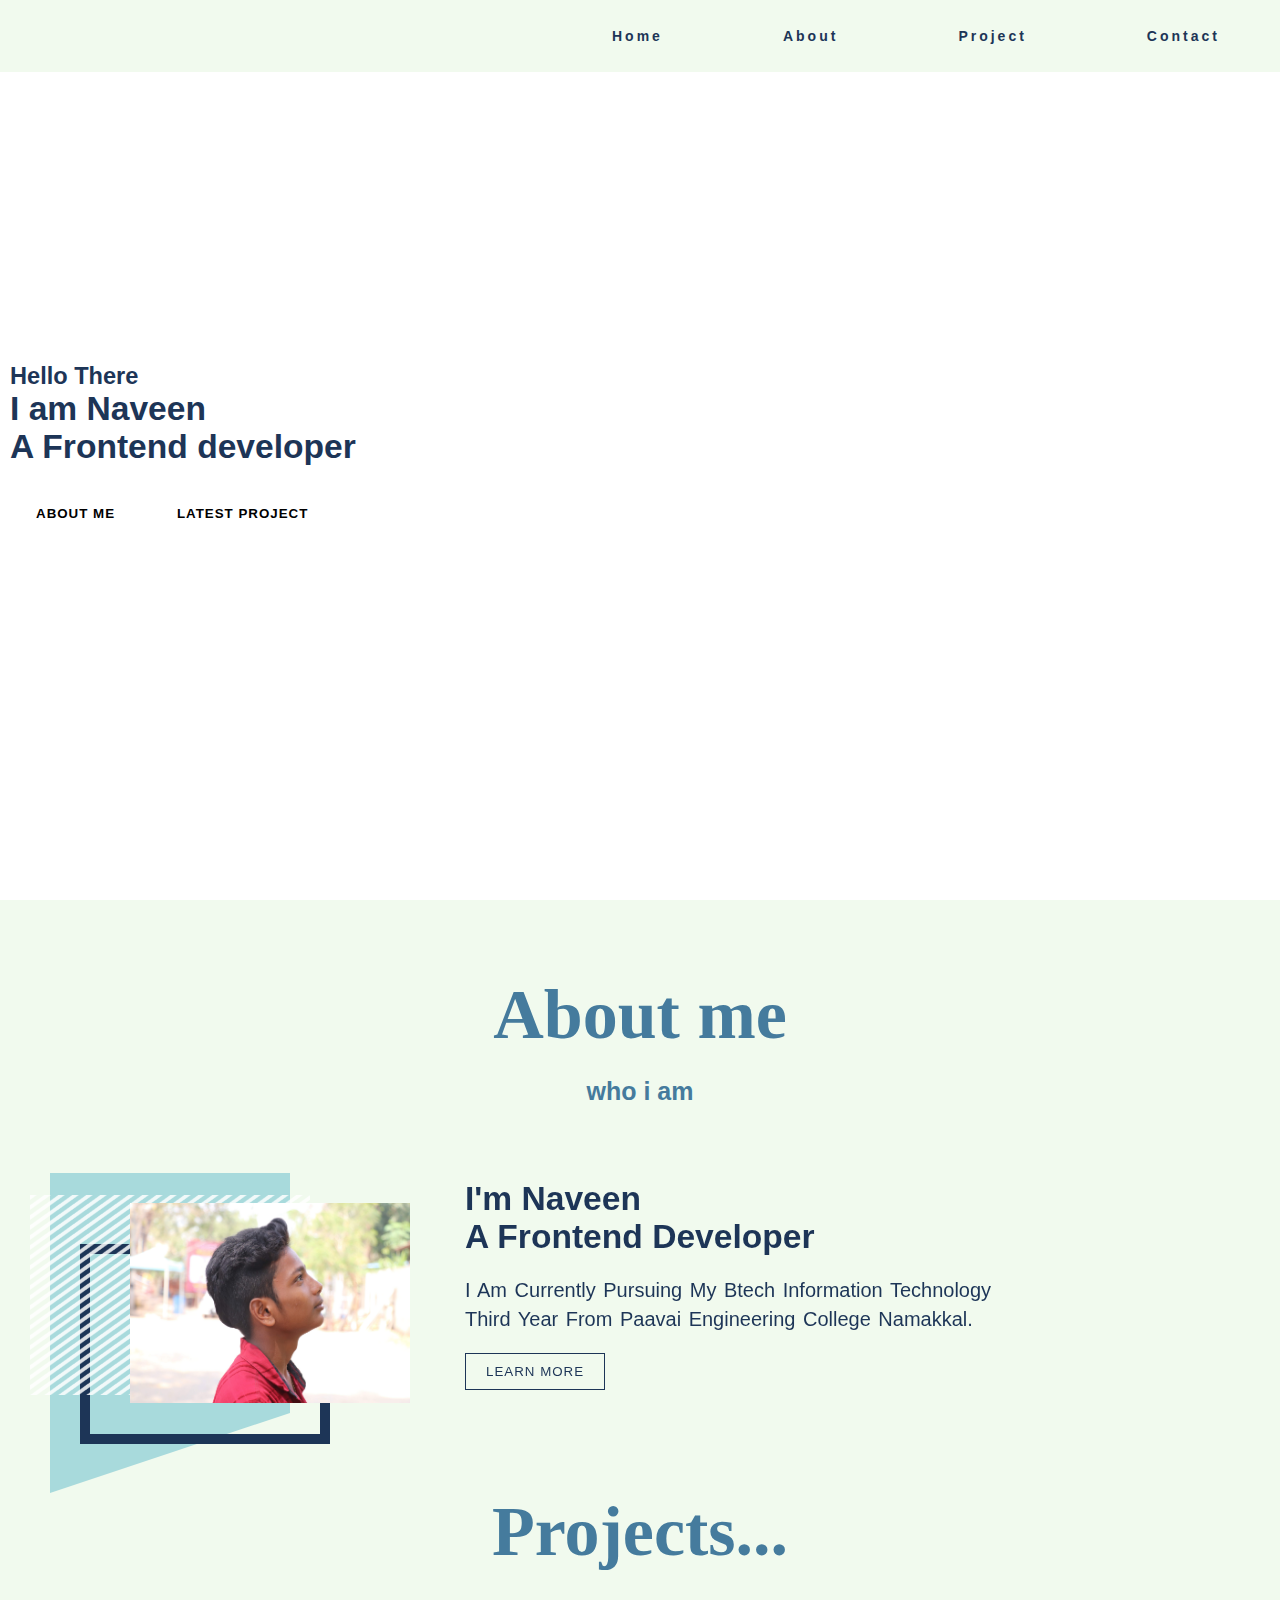
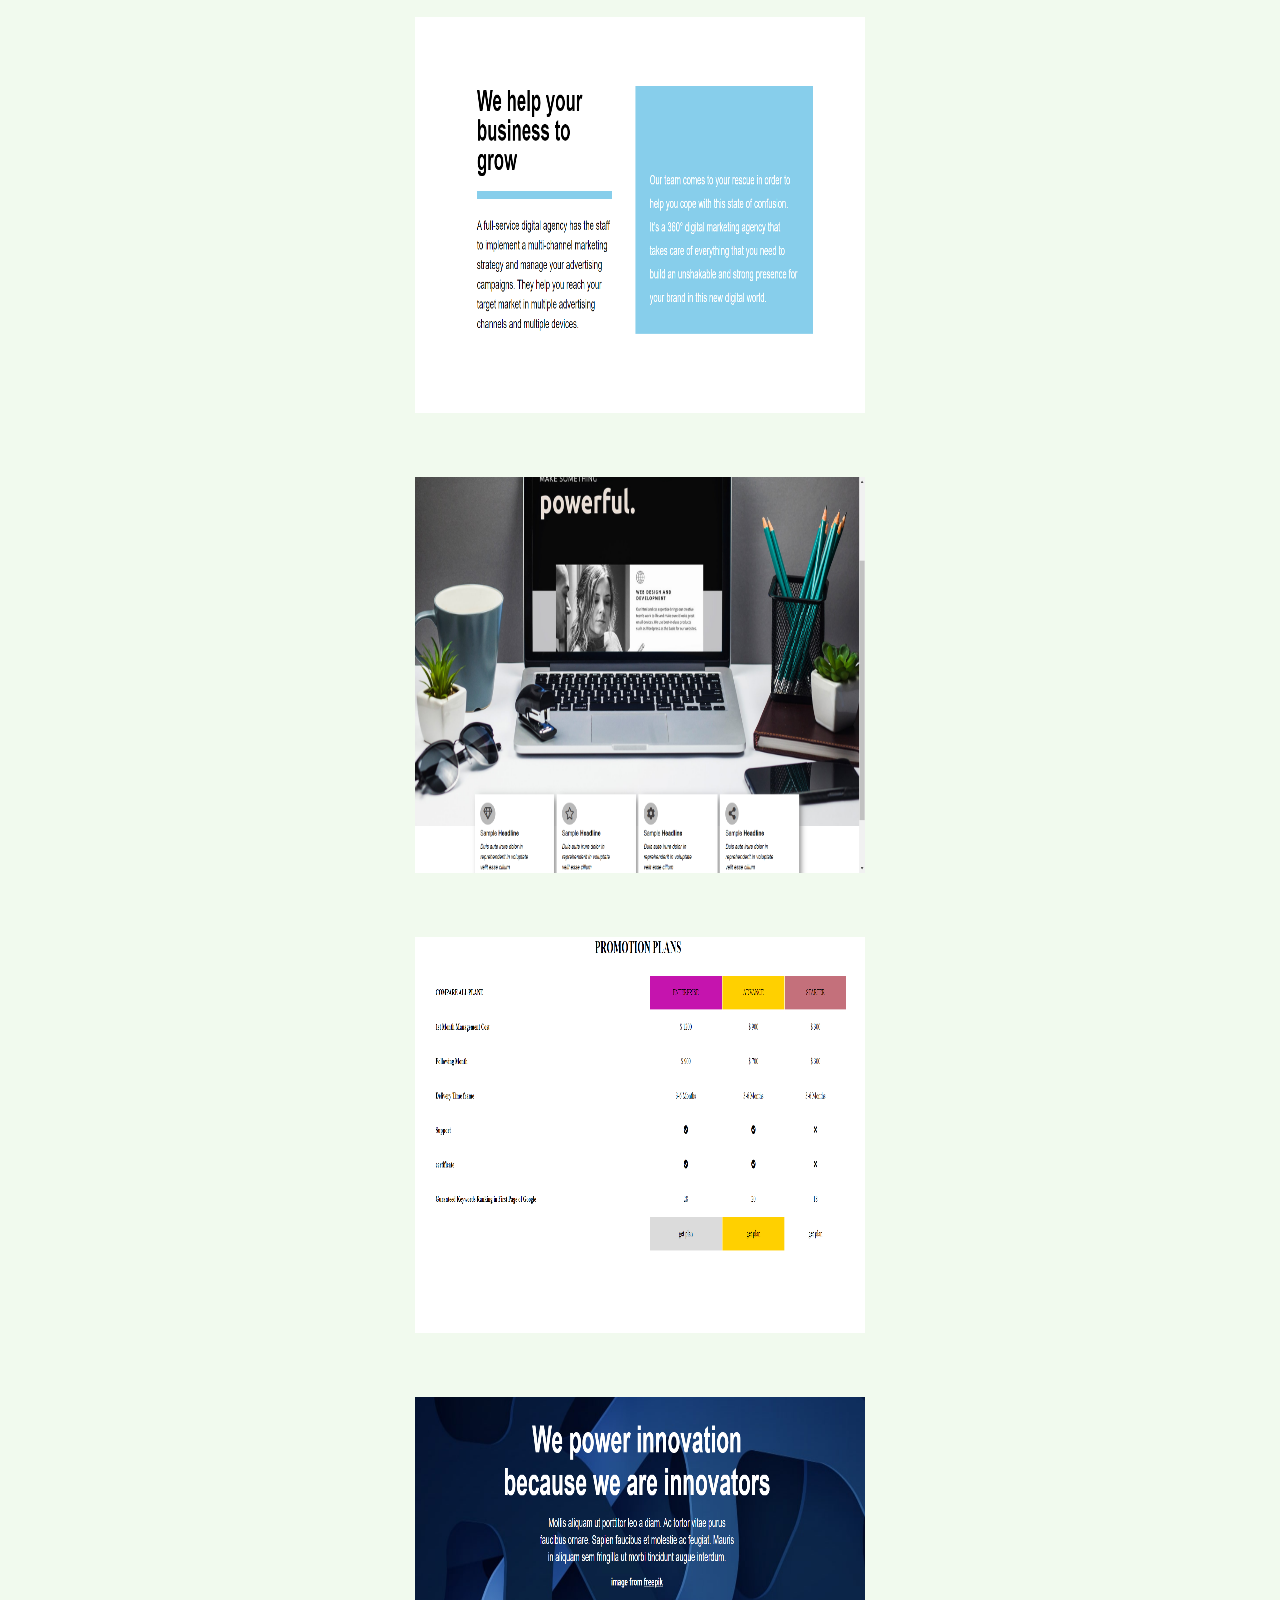
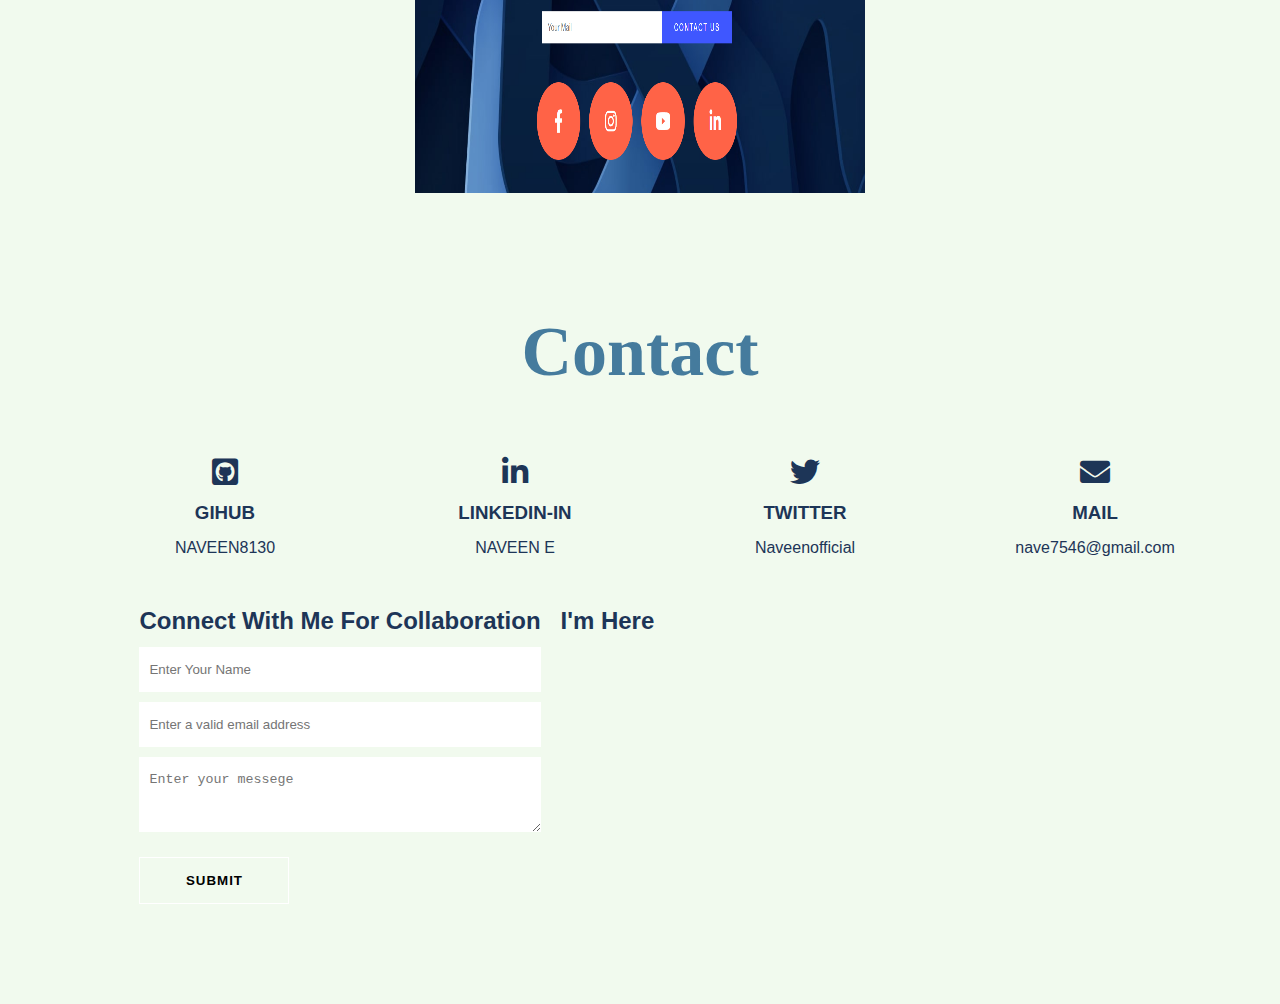
<file: index.html>
<!DOCTYPE html>
<html lang="en">

<head>
  <meta charset="UTF-8">
  <meta http-equiv="X-UA-Compatible" content="IE=edge">
  <meta name="viewport" content="width=device-width, initial-scale=1.0">
  <link rel="stylesheet" href="style.css">
  <link rel="stylesheet" href="https://cdnjs.cloudflare.com/ajax/libs/font-awesome/5.15.3/css/all.min.css">
  <title>portfolio</title>
</head>

<body>

  <div class="container">
    <header>
      <nav>
        <ul class="nav-link">
          <li class="item1"><a href="#">Home</a></li>
          <li class="item2"><a href="#container-about">About</a></li>
          <li class="item3"><a href="#container-project">Project</a></li>
          <li class="item4"><a href="#container-contact">Contact</a></li>
        </ul>
        <div class=" burger">
          <div class="line1"></div>
          <div class="line2"></div>
          <div class="line3"></div>
        </div>

      </nav>

    </header>

    <div class="about">
      <div>

        <div class="description">
          <h6>Hello There</h6>
          <h1>I am Naveen </h1>
          <h1>A Frontend developer</h1>

        </div>
        <div class="button">
          <a href="#container-about"><button>About me</button></a>
          <a href="#container-project"><button>Latest project</button></a>
        </div>
      </div>
    </div>
  </div>


  <div class="container__two">
    <div class="heading">
      <h3 class="project" id="container-about">About me</h3>
      <h5>who i am</h5>
    </div>

    <section class="header">
      <div class="image__container">
        <div class="header__images">
          <div class="shape__trap"></div>
          <img src="./texture.png" alt="" class="shape__line">

          <div class="shape__box"></div>
          <img class="header__image" src="./second.jpg" alt="phatographer">
        </div>
      </div>
      <div class="header__content">
        <div class="heading__about">
          <h1><span class="heading__line">I'm Naveen </span> <span>A Frontend Developer</span></h1>
          <div class="shape__lineheading"></div>
        </div>
        <p class="description__about">
          I am currently pursuing my Btech Information Technology Third Year from Paavai Engineering College Namakkal.
        </p>
        <a href="#container-project"><button class="btn__outline">Learn more</button></a>
      </div>
      <!-- <div class="page_two_description">
      <img class="my__photo" src="second.jpg" alt="image">
      <div class="ph">
        <h1>I'm Naveen and i'm a front end Developer</h1>
        <p>i am naveen E i'm Studying at Paavai Engineering college in namakkal i'm current studying therd year Btech Information Technology i'm from kumbakonam Thanjavur District i am a front end developer  extra skills html,css,javascript hobbie is Ball badminton,cricket..</p>
      </div>
    </div> -->
  </div>

  <div class="container__three" id="container-project">

    <h1 class="project">Projects...</h1>
    <div class="projects__container">
      <a href="../card/index.html"><img src="project 1.png" alt="image"></a>
      <a href="../card4/index.html"><img src="project 2.png" alt="image"></a>
      <a href="../card6/index.html"><img src="project 5.png" alt="image"></a>
      <a href="../card3/index.html"><img src="project 3.png" alt="image"></a>
    </div>



  </div>
  <div class="container__four" id="container-contact">
    <div class="heading">
      <h1 class="project">Contact</h1>
    </div>
    <div class="container__section1">
      <div class="section one">

        <a href="https://github.com/NAVEEN8130"><i class="fab fa-github-square"
            id="https://github.com/NAVEEN8130"></i></a>

        <h3>GIHUB</h3>
        <p>NAVEEN8130</p>
      </div>
      <div class="section two">
        <a href="https://www.linkedin.com/in/naveen-e-6a86ab209"><i class="fab fa-linkedin-in" id=""></i></a>

        <h3>LINKEDIN-IN</h3>
        <p>NAVEEN E</p>
      </div>
      <div class="section three">
        <a href="https://twitter.com/NAVEENE99854870"><i class="fab fa-twitter"></i></a>
        <h3>TWITTER</h3>
        <p>Naveenofficial</p>
      </div>
      <div class="section four">
        <a href="mailto:nave7546@gmail.com"><i class="fas fa-envelope" id="nave7546@gmail.com"></i></a>
        <h3>MAIL</h3>
        <p>nave7546@gmail.com</p>
      </div>
    </div>
    <div class="container__section2">
      <div class="card-one">

        <h2 class="card one">Connect With Me For Collaboration</h2>

        <form action="" class="contactform">
          <input type="text" placeholder="Enter Your Name" />

          <input type="email" id="email" placeholder="Enter a valid email address" />
          <textarea name="comment" id="text" cols="" rows="3" placeholder="Enter your messege"></textarea>
          <button type="submit">submit</button>
        </form>
      </div>

      <div class="card-two">



        <h2> I'm Here </h2>


        <p>
          <iframe class="map"
            src="https://www.google.com/maps/embed?pb=!1m18!1m12!1m3!1d62672.25460051586!2d79.33304687263316!3d10.962170301973703!2m3!1f0!2f0!3f0!3m2!1i1024!2i768!4f13.1!3m3!1m2!1s0x3a5532b360353419%3A0x9ecb5d94413ad35!2sKumbakonam%2C%20Tamil%20Nadu!5e0!3m2!1sen!2sin!4v1625386845795!5m2!1sen!2sin"
            width="600" height="350" style="border:0;" allowfullscreen="" loading="lazy"></iframe>
        </p>
      </div>
    </div>


    <script src="app.js"></script>
</body>

</html>
</file>
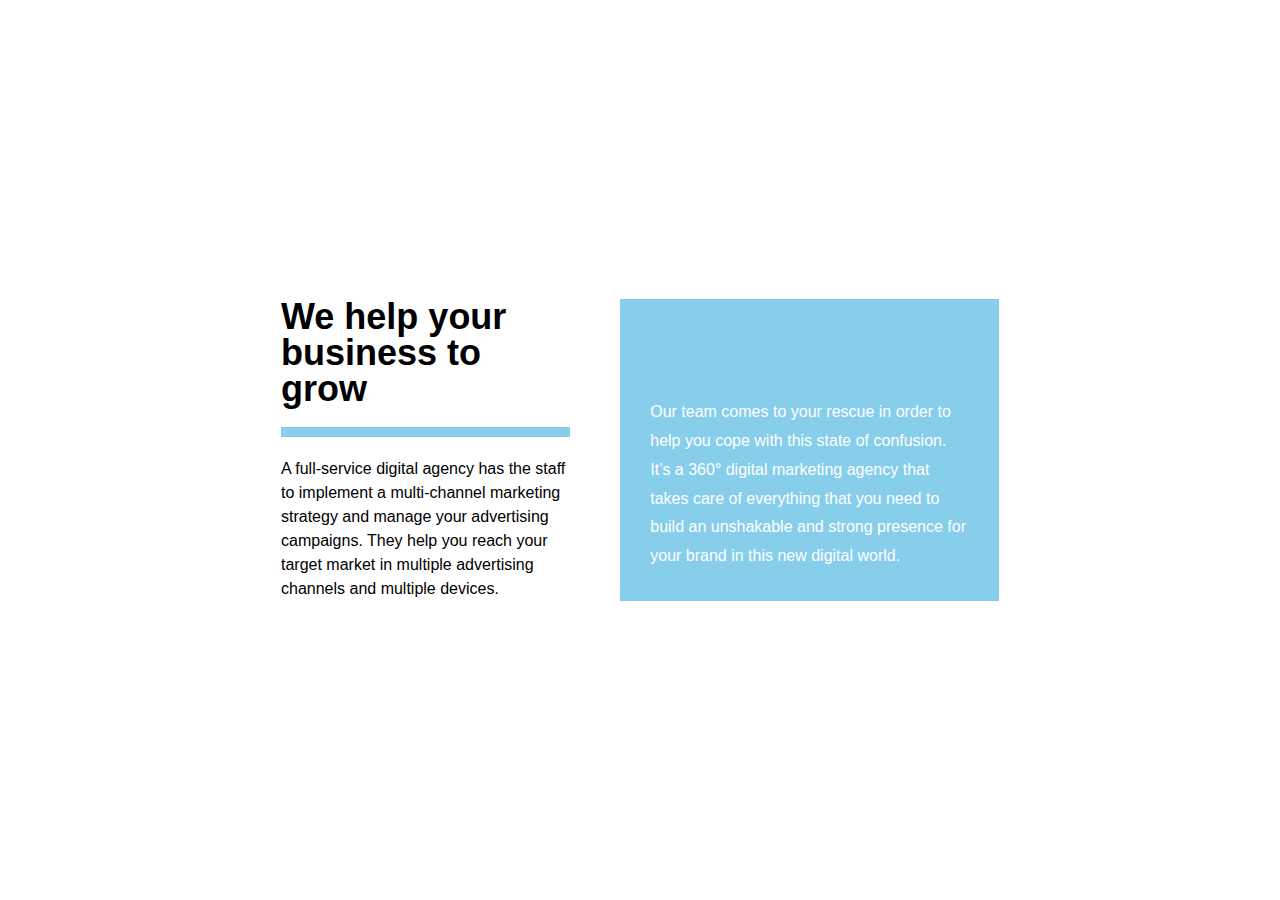
<file: card/index.html>
<!DOCTYPE html>
<html lang="en">
<head>
    <meta charset="UTF-8">
    <meta http-equiv="X-UA-Compatible" content="IE=edge">
    <meta name="viewport" content="width=device-width, initial-scale=1.0">
    <title>card</title>
    <link rel="stylesheet" href="style.css">
    <link rel="stylesheet" href="https://cdnjs.cloudflare.com/ajax/libs/font-awesome/5.15.3/css/all.min.css" integrity="sha512-iBBXm8fW90+nuLcSKlbmrPcLa0OT92xO1BIsZ+ywDWZCvqsWgccV3gFoRBv0z+8dLJgyAHIhR35VZc2oM/gI1w==" crossorigin="anonymous" referrerpolicy="no-referrer" />

    </head>
<body>
    <div class="container">
    <div class="card1">
        <div class="heading">
            <h1>We help your business to grow</h1>
        </div>

        <div class="description">
            <p>A full-service digital agency has the staff to implement a multi-channel marketing strategy and manage your advertising campaigns. They help you reach your target market in multiple advertising channels and multiple devices.</p>
        </div>
    </div>    
        

        <div class="card2" > 
            <i class="fas fa-quote-left quotes"></i>
            
            <p class="card__description" >Our team comes to your rescue in order to help you cope with this state of confusion. It’s a 360° digital marketing agency that takes care of everything that you need to build an unshakable and strong presence for your brand in this new digital world.</p>


        </div>
          
          
    </div>
</body>
</html>
</file>
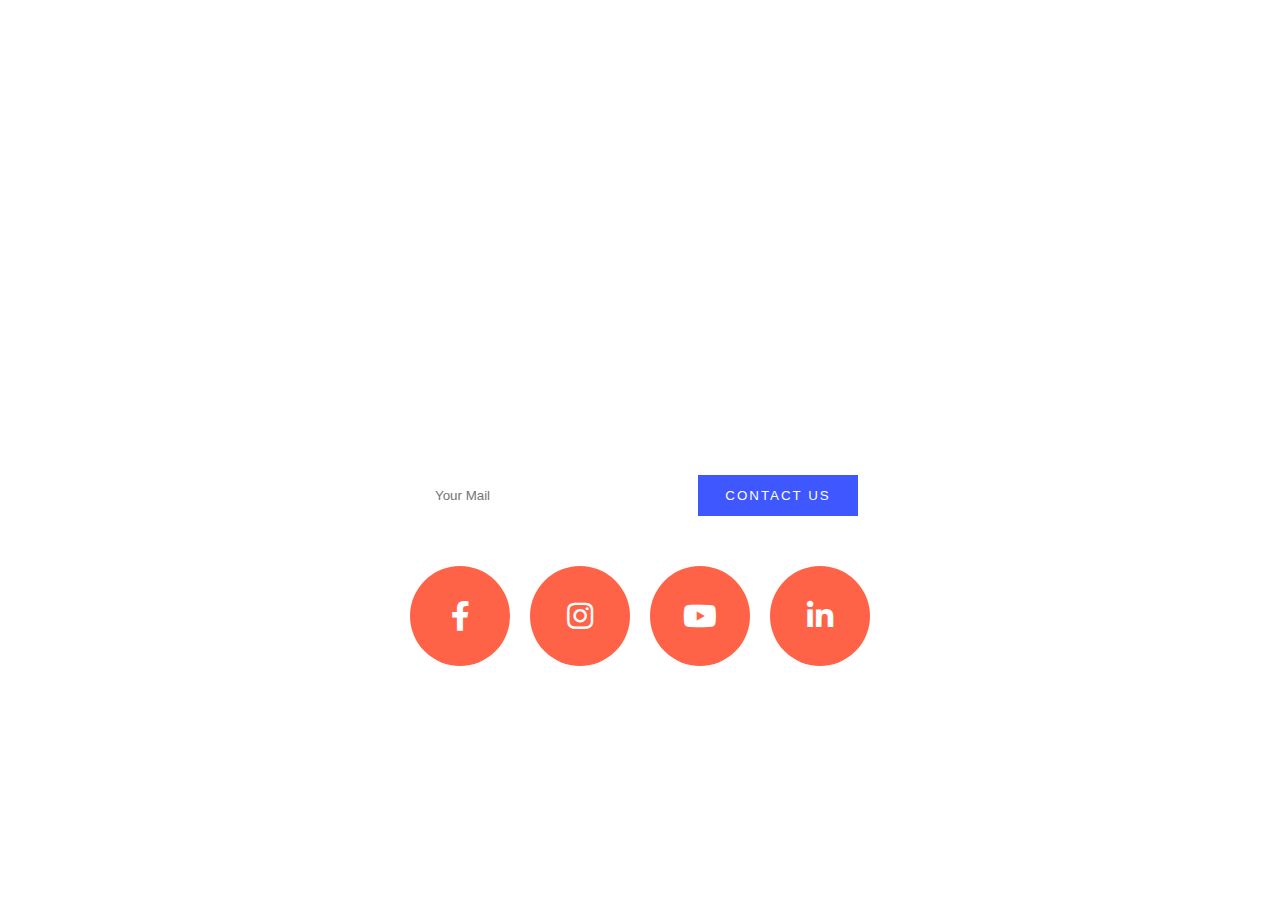
<file: card3/index.html>
<!DOCTYPE html>
<html lang="en">
  <head>
    <meta charset="UTF-8" />
    <meta http-equiv="X-UA-Compatible" content="IE=edge" />
    <meta name="viewport" content="width=device-width, initial-scale=1.0" />
    <link rel="stylesheet" href="https://cdnjs.cloudflare.com/ajax/libs/font-awesome/5.15.3/css/all.min.css"  />
    <link rel="stylesheet" href="style.css" />
    <title>card3</title>
  </head>
  <body>
    <div class="container">
      <header class="header">
        <div class="heading">
          <h1>We power innovation because we are innovators</h1>
        </div>

        <div class="description">
          <p>
            Mollis aliquam ut porttitor leo a diam. Ac tortor vitae purus
            faucibus ornare. Sapien faucibus et molestie ac feugiat. Mauris in
            aliquam sem fringilla ut morbi tincidunt augue interdum.
          </p>
        </div>

        <div class="section">
          <h5>image from <a href="#">freepik</a></h5>
        </div>

        <div class="search">
         <form action="">
            <input s size="40%" type="text" placeholder="Your Mail" id="search" />
            <a href="#"> <button>contact us</button></a>

         </form>

        </div>
        <div class="social__items">
            <i class="fab fa-facebook-f"></i>
            <i class="fab fa-instagram"></i>
            <i class="fab fa-youtube"></i>
            <i class="fab fa-linkedin-in"></i>
        </div>
      </header>
    </div>
  </body>
</html>
</file>
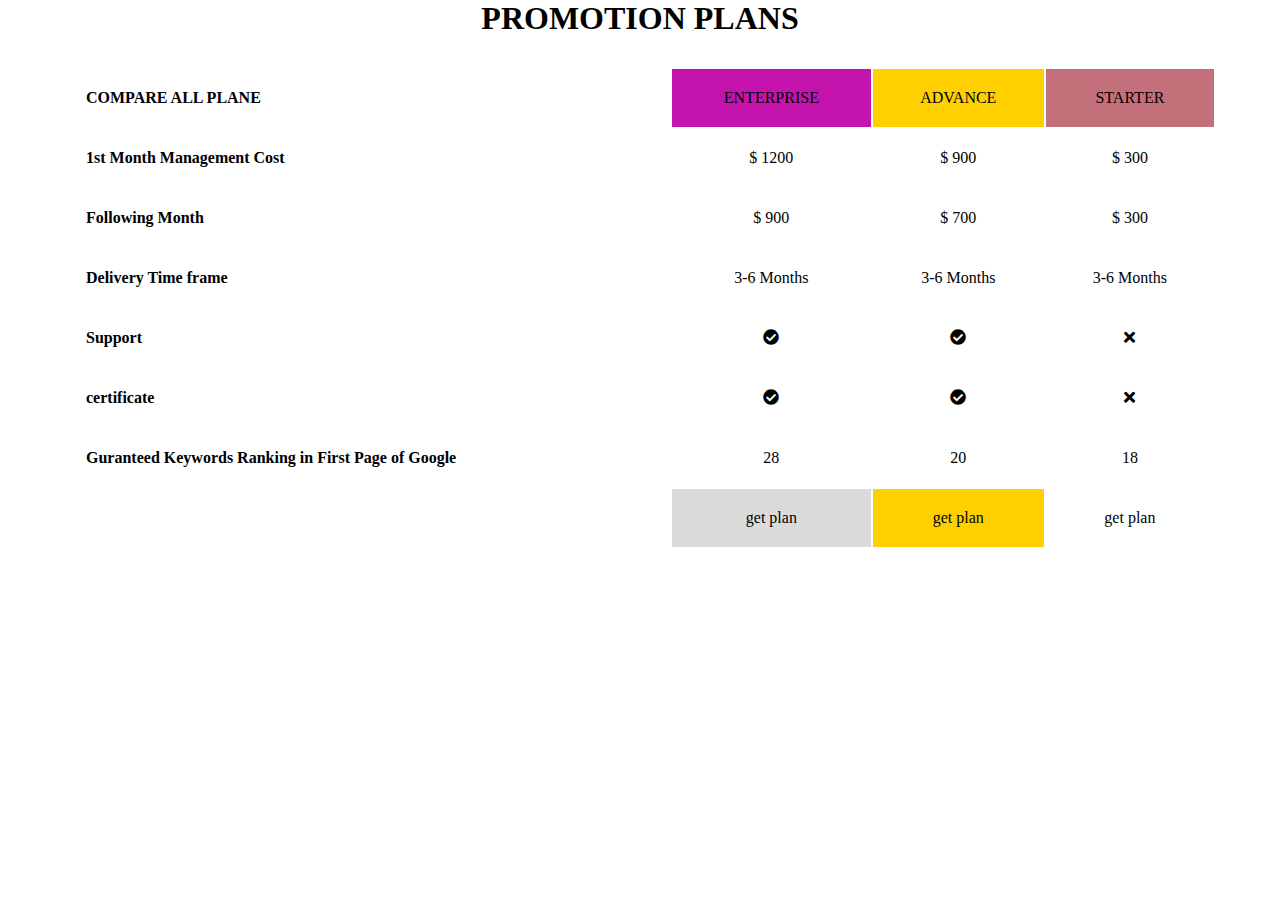
<file: card6/index.html>
<!DOCTYPE html>
<html lang="en">
<head>
    <meta charset="UTF-8">
    <meta http-equiv="X-UA-Compatible" content="IE=edge">
    <meta name="viewport" content="width=device-width, initial-scale=1.0">
    <link rel="stylesheet" href="style.css">
    <link rel="stylesheet" href="https://cdnjs.cloudflare.com/ajax/libs/font-awesome/5.15.3/css/all.min.css"  />
    <title>card6</title>
</head>
<body>
    <div class="container">
        <div class="head">
            <h1>PROMOTION PLANS</h1>
        </div>
    <div class="table">
        <table  >
            <tr>
                <th>COMPARE ALL PLANE</th>
                <td class="section1"> ENTERPRISE</td>
                <td class="section2"> ADVANCE</td>
                <td class="section3">STARTER</td>
            </tr>
            <tr>
                <th>1st Month Management Cost</th>
                <td>$ 1200</td>
                <td>$ 900</td>
                <td>$ 300</td>
            </tr>
            <tr>
                <th>Following Month</th>
                <td>$ 900</td>
                <td>$ 700</td>
                <td>$ 300</td>
            </tr>
            <tr>
                <th>Delivery Time frame</th>
                <td>3-6 Months</td>
                <td>3-6 Months</td>
                <td>3-6 Months</td>
            </tr>
            <tr>
                <th>Support</th>
                <td><i class="fas fa-check-circle"></i></td>
                <td><i class="fas fa-check-circle"></i></td>
                <td><i class="fas fa-times"></i></td>
            </tr>
            <tr>
                <th>certificate</th>
                <td><i class="fas fa-check-circle"></i></td>
                <td><i class="fas fa-check-circle"></i></td>
                <td><i class="fas fa-times"></i></td>
            </tr>
            <tr>
                <th>Guranteed Keywords Ranking in First Page of Google</th>
                <td>28</td>
                <td>20</td>
                <td>18</td>
            </tr>
            <tr>
                <th></th>
                <td class="section4">get plan</td>
                <td class="section2">get plan</td>
                <td>get plan</td>
                                
             </tr>
        </table>
    </div>
        </div>
    </div>
</body>
</html>
</file>
<file: style.css>
*{
    margin: 0;
    /* padding-right:8px; */
    box-sizing: border-box;
}
:root{
    --purple-dark:#f1faee;
    --text-light:#457b9d;
    --image-back:#a8dadc;
    --text-body:#1d3557;
    /* --purple-dark:#98c1d9;
    --text-light:#293241;
    --image-back:#3d5a80;
    --text-body:#e0fbfc; */
    /* --purple-dark:#a9d6e5;
    --text-light:#01497c;
    --image-back:#2c7da0;
    --text-body:#2c7da0; */
    /* --purple-dark:#ebebeb;
    --text-light:#004e98;
    --image-back:#b97375;
    --text-body:#3a6ea5; */
    /* --purple-dark:#f2e9e4;
    --text-light:#22223b;
    --image-back:#9a8c98;
    --text-body:#4a4e69; */
    /* --purple-dark:#fef9f8;
    --text-light:#0d0d0d;
    --image-back:#0d0d0d;
    --text-body:#ef9273; */
    /* --purple-dark:#f2f2f2;
    --text-light:#2b6777;
    --image-back:#2b6777;
    --text-body:#52ab98; */
    /* --purple-dark:#f2f2f2;
    --text-light:#2b6777;
    --image-back:#2b6777;
    --text-body:#52ab98; */
    /* --purple-dark:#f188e075;
    --text-light:#293241;
    --image-back:#3d5a80;
    --text-body:#000000; */
}
html{
    overflow-x:hidden ;
}
header{
    position: fixed;
    width: 100%;
    padding-left: px;
    top: 0;
    right: 0;
    z-index: 10;
}
.container{
    color: var(--text-body);
    font-family: sans-serif;
    /* background-image: url(https://images.unsplash.com/photo-1593642702821-c8da6771f0c6?ixid=MnwxMjA3fDF8MHxwaG90by1wYWdlfHx8fGVufDB8fHx8&ixlib=rb-1.2.1&auto=format&fit=crop&w=889&q=80); */
/* background-image: url(https://images.pexels.com/photos/3608056/pexels-photo-3608056.jpeg?auto=compress&cs=tinysrgb&dpr=2&h=650&w=940); */
background-image: url(https://images.pexels.com/photos/2249964/pexels-photo-2249964.jpeg?auto=compress&cs=tinysrgb&dpr=2&h=650&w=940);
  background-color:(f1faee);
 background-blend-mode:overlay ;  
 background-repeat: no-repeat;
 background-size: cover;
    width: 100%;
    height: 100vh; 
    color:#1d3557;
        display: flex;
        
        
}



nav{
   display: flex;
   justify-content: flex-end;
   align-items: center;
   min-height: 8vh;
   background-color: var(--purple-dark);
   font-family: 'poppins',sans-serif;

}
.nav-link{
    display: flex;
    justify-content: space-around;
    width: 60%;

}
.nav-link li{
    list-style:none;
}

.nav-link a{
    color: var(--text-body);
    text-decoration: none;
    letter-spacing: 3px;
    font-weight: bold;
    font-size: 14px;
}

nav a:hover{
    color:#000;

}
.burger{
    display: none;
    cursor: pointer;
}
.burger div{
    width:25px ;
    height: 5px;
    background-color:var(--text-body);
    margin: 5px;
    transition:all 0.5s ease ;
}
@media screen and (max-width:1024px){
    .nav-link{
        width: 60%;
}
}
@media screen and (max-width:768px){
    body{ 
        overflow-x: hidden;

    }
    .nav-link{
        position:absolute;
        display:block ;
        right: 0px;
        height: 92vh;
        top: 8vh;
        background-color: var(--purple-dark);
        backdrop-filter: blur(10px);
        display: flex;
        flex-direction: column;
        align-items: center;
        width: 50%;
        transform: translateX(100%);
        transition: transform 0.5s ease-out;
    }
    .nav-link li{
        opacity: 0;
        
    }
    .burger{
        position: sticky;
        display: block;
        margin-right: 25px;
        
    }
    
    .nav-active{
        transform: translateX(0%);
    }
    @keyframes navlinkFade{

        from{
            opacity: 0;
            transform: translateX(50px);
        }
        to{
            opacity: 1;
            transform: translateX(0px);
        }
    }
    .toggle .line1{
        transform: rotate(-45deg) translate(-5px,9px);

    }
    .toggle .line2{
        opacity:0 ;
        
    }
    .toggle .line3{
     transform: rotate(45deg) translate(-5px,-9px);   
    }
}
.about{
 /* background-color: blueviolet; */
 display: flex;
 align-items: center;
 justify-content: center;
 height: 100vh;
 font-size: 220%;
    display: flex;
    flex-direction: column;
 
}
.description{
    color:#1d3557;
    /* padding-right: 600px; */
    padding-left: 10px;
    /* font-size: 100px; */
    }
.button{
    align-self: flex-start;
    margin-top: 20px;
    padding-left: 10px;

}


button{
    color:black;
    border: 1px solid rgb(255, 255, 255);
    padding: 15px 25px;
    background-color: transparent;
    font-weight: 700;
    text-transform: uppercase;
    letter-spacing: 1px;
    animation: headerbtn linear 1s backwards 1s ;
    /* animation-fill-mode: backwards; */
}
@keyframes headerbtn{
    0%{
        transform: translateY(20px);
        opacity: 0;

    }
    50%
    {
        transform: translateY(10px);

    }
    100%{
        transform: translateY(0px);

    }
}
button:hover{
    /* background-color: #f188e075; */
    background-color:#f1faee ;
    color:black;
    cursor: pointer;
}
.container__two{
    font-family:sans-serif;
    color:black;
    background-color:var(--purple-dark);
    display: flex;
    flex-direction: column;
    padding: 20px;

}
.heading{
    position: relative;
    font-size: 200%;
    flex-direction: column;
    display: flex;
    align-items: center;
    justify-content: center;
    padding-top: 40px;
    line-height: 23px;


}
.heading h3{
    color:var(--text-light);
}
.heading h5{ 
    color:var(--text-light);
    font-weight: 600;
    font-size: 25px;
    margin-top: 10px;
   
}
.page_two_description{
    display: flex;
    align-items: center;
    justify-content: center;
    line-height: 26px;  
    width: 70%;

    align-self: center;
      
}

.ph h1{
    color:var(--text-light);
    line-height: 1.2;
    margin-bottom: 20px;
}
.ph{
 text-transform:capitalize ;
 width: 400px;
 /* text-align: center;     */
 margin-bottom: 60px;
}
img{
    width: 450px;
    margin-right: 15px;
    border: 6 3 red;
    margin-bottom: 20px;
}
.container__three{
    background-color:var(--purple-dark);
    display: flex;
    align-items: center;
    flex-direction:column;
    justify-content: center;
    padding: 30px;
        width:100%; 
    /* height: 100vh; */
}
.projects__container{
    display: flex;
    flex-wrap:wrap;
    align-items: center;
    justify-content: center;
    width: 80%;
}
.projects__container img{
margin: 30px;
}
.project{
    font-size:70px;
    font-family: Georgia, 'Times New Roman', Times, serif;
    color:var(--text-light);
    margin: 20px;
    line-height: 1;
    /* margin: 30px 0;
    margin-top: 10%; */
    /* align-self: flex-start; */
    /* flex-direction: column; */


}
/* .project::first-letter{
    color:var(--text-light) ;
} */
.container__three img{
    /* width: 650px; */
    height: 44vh;
}
.container__four{
    background-color: var(--purple-dark);
    width: 100%;
    /* height: 100vh; */
    font-family:sans-serif ;
}
.container__four a{
    color:var(--text-body);
}
.heading{
    
    display: flex;
    justify-content: center;
    /* margin: 20px; */
    margin-bottom:40px ;
}
.card-two h2{
    margin-bottom: 10px;
}

.container__four .container__section1{
flex-wrap: wrap;
display: flex;
justify-content:center;
text-align: center;
text-align: center;
margin: 50px 0;


}
.section {
    margin-left: 40px;
    width: 250px;
}
.section h3{
    margin: 15px 0px;
}
.container__section2{
    flex-wrap:wrap ;
    width: 100%;
display: flex;
justify-content: center;
}

.card-one{
    margin: 0 20px;

}
.card{

}
.card h3{
    margin-top:10px ;
    margin-bottom:10px ;
    font-weight: 300;
}
.section three{
    margin-top: 20px;
}
i{
    
    font-size: 30px;
    
}
.two i{
color:;
}
 .three i{
    /* color: #35a7ff; */
}

input {
    padding:6px 1px;
margin: 2px;
/* width: 450px; */
outline: none;
border: none;
}
textarea{
    padding: 6px 1px;
    margin-top:2px ;
    /* width: 452px; */
    outline: none;
    border: none;
}
.contactform{
    margin-top: 7px;
    margin-bottom: 100px;
    display: flex;
    flex-direction: column;

}
.contactform input,.contactform textarea{
    margin: 5px 0;
    padding: 15px 10px;

}
.contactform button{
    margin-top:20px ;
    width: 150px;
}

.container__four, h2, p {
    color:var(--text-body);
}
 @media screen and ( max-width :1000px){
    .page_two_description{
        flex-direction: column;

        padding-top: 20px;
        width: 100%;
        padding-right:15px;
        padding-left:15px ; 
    }
.container{
background-image: url(https://images.pexels.com/photos/3608056/pexels-photo-3608056.jpeg?auto=compress&cs=tinysrgb&dpr=2&h=650&w=940);
    
    background-position:center;
}
} 
    @media screen and ( max-width :768px){
        .page_two_description{
            flex-direction: column;
    
            padding-top: 20px;
            width: 80%;
            padding-right:15px;
            padding-left:15px ;


    }
    .container{
        /* background-position:-370px; */

    }
    .projects__container img{
        width: 300px;
        margin-right: 15px;
        border: 6 3 red;
        margin-bottom: 20px;
        object-fit:contain;
        height: auto;
    }
    .contactform{
        margin-top: 7px;
        margin-bottom: 100px;
        display: flex;
        flex-direction: column;
        width: 300px;
    
    }   
    .map{
        width: 350px;
    }
    .container{
        font-size: 14px;
    }
    .container__section1 i{
        font-size: 40px;
        
          
    }
    
    .section{
        margin-top:39px ;
    }
    .project{
        font-size: 50px;
    }
    .ph{
        text-transform:capitalize ;
        width: 280px;
        /* text-align: center;     */
        /* margin-bottom: 60px; */
       }
     html{
         overflow-xy: hidden;
     }
     .container__section1,.section {
         
        margin-bottom: 10px;
        padding-right: 16px;
        
    }
    .about,.button{
        margin-bottom: 70px;
        
        
    }
    
    /* .contactform,.card one{
        text-align: center;
        display: flex;
        justify-content: center;
        align-items: center;
        width: 400px;
    } */
}
        @media screen and ( max-width :1000px){
            .description,.button{
                flex-direction: column;
        
                padding-top: 20px;
                width: 100%;
                padding-right:15px;
                padding-left:20px ; 
                
            }
            .button
            {
                backdrop-filter: blur(1px);
            }
            .container__section1,.section {
                margin-bottom: 70px;
                
            }
            .container__section1 i{
                font-size: 50px;
            }
        } 
        h1{
            font-family: "Fjalla one",sans-serif;
            font-size: 2.1rem;
        }
        .header {
            font-family: roboto,sans-serif;
            display: flex;
            color: var(--text-body);
            align-items: center;
            background-color:var(--purple-dark);
            max-width: 1024px;
            margin: auto 0;
        
        }
        .image__container{
            margin: 30px;
            width: 0 auto;
            
        
        }
        
        .header__images {
            position: relative;
            /* height: 200px; */
            
        }
        .header__images img{
            width: 280px;
        
        }
        .shape__trap {
          position: absolute;
          width: 240px;
          height: 320px;
          background-color: var(--image-back);
          clip-path: polygon(0 0, 100% 0, 100% 75%, 0% 100%);
        z-index: 1;
        }
        .shape__line {
          position: absolute;
          height: 200px;
          filter: saturate(0%) brightness(100);
          z-index: 4;
          top: 10%;
          left: -20px;
        }
        .shape__box {
          width: 250px;
          height: 200px;
          background-color: transparent;
          border: 10px solid var(--text-body);
          position: absolute;
          z-index: 3;
          left:30px;
          bottom: -47px;
        }
        
        .header__image {
          position: relative;
          left: 27%;
          top: 30px;
          height: 200px;
          z-index: 5;
          /* width: 200px; */
        
        }
        
        .header__content{
            z-index: 10;
            position: relative;
            /* width: 50%;
            left: 15%; */
            margin-left: 90px;
            margin-right: 10px;
        }
        
        .heading__line{
            display: block;
            /* padding-bottom: 20px; */
            font-family: "Fjalla one",sans-serif;
        }
              
        .btn__outline{
            color: var(--text-body);
            outline:none ;
            padding: 10px 20px;
            text-transform: uppercase;
            font-weight: 500;
            letter-spacing: 1px;
            background-color: transparent;
            border: 1px solid var(--text-body);
        }
        .description__about{
            font-family: roboto,sans-serif;
            margin: 1em 0;
            font-size: 20px;
            /* line-height: 40px; */
            list-style: 1.5;
            text-transform: capitalize;
            font-family: roboto,sans-seriftext-decoration: none;
            line-height:1.8rem;
            word-spacing: 2px;
             /* margin-top: px; */
        }
        
        @media screen and (max-width : 760px){
            .header{
                flex-direction: column;
            }
            .header__content{
                width: 80%;
                z-index: 10;
                position: relative;
                margin-left: auto;
                margin-right: 10px;
                top: 40px;
        
            }
            
            
        }
        @media screen and ( max-width :1000px){
            .header{
                flex-direction: column;
            }
            .header__content{
                width: 80%;
                z-index: 10;
                position: relative;
                margin-left: auto;
                margin-right: 10px;
                top: 40px;
        
            }
            .description__about{
                font-family: roboto,sans-serif;
                margin: 1em 0;
                font-size: 20px;
                /* line-height: 40px; */
                list-style: 1.5;
                text-transform: capitalize;
                font-family: roboto,sans-seriftext-decoration: none;
                line-height:1.8rem;
                word-spacing: 2px;
                 /* margin-top: px; */
            }
            .heading__about{
                margin-top: 60px;
                line-height:2.3rem;
            }
            .header__image {
                position: relative;
                left: 16%;
                top: 30px;
                height: 180px;
                
                z-index: 5;
                /* width: 200px; */
              
              }
        }
</file>
<file: card/style.css>
*{
    margin: 0;
    padding: 0;
    box-sizing:border-box ;

}
body{
    background-color: white;
    color: black;
    font-family: sans-serif;
    height: 100vh;
    width: 100%;
    display: flex;
    align-items: center;
    justify-content: center;
}
.container{
    font-family: sans-serif;
    display: flex;
   width: 60%; 


}
.heading{
 font-size: 18px;
 line-height: 1;
 margin-bottom:20px ;
 border-bottom:10px solid skyblue ;
 padding-bottom:20px ;
}
.card1{
    background-color: white;
    padding: 25px;


}
.card2{
    background-color: skyblue;
    color: white;
    line-height: 1.8;
    padding: 30px;
    margin: 25px;
    display: flex;
    align-items:flex-end;
    position: relative;
    z-index: -1;
}
    
.quotes{
    align-self: flex-start;
    font-size: 100px;
    position: absolute;right: 0;
    color: rgba(236, 233, 233, 0.219);
    margin: 10px;
    z-index: -1;



}
.description{
    line-height: 1.5;
}

@media screen and ( max-width :720px){
    .container{
        flex-direction: column;
        padding-top: 300px;
    }
    
}
</file>
<file: card3/style.css>
*{
    margin:0 ;
    padding: 0;
    box-sizing: border-box;
}
body{

}

.container{
    background-image:url("https://images01.nicepage.com/c461c07a441a5d220e8feb1a/7abd787005c65543b52181cb/-min.jpg");
    color: white;
height: 100vh;
width: auto;
display: flex;
align-items: center;
justify-content: center;
text-align: center;

}
.header{
    width: 50%;
    display: flex;
    flex-direction: column;
    align-items: center;
    justify-content: center;
    text-align: center;
    font-family: sans-serif;    

}
.heading{
    font-size: 24px;
}
.description{
    width: 70%;
    margin: 14px;
    line-height: 1.4;



}
.section {
margin-bottom:30px;
}
.section a{
    color: white;
}
.search{


}
form{
    display: flex;
}
.search input{
padding: 13px;
width: 276px;
outline: none;
border: none;
}
.search button{
padding: 13px;
width: 160px;
background-color: #3f57ff;
border: none;
color: white;
text-transform: uppercase;
letter-spacing: 2px;
}
.social__items{
    display: flex;
    margin-top: 40px;
    font-size: 30px;

}
.social__items i{
    width: 100px;
    height: 100px;
    display: flex;
    align-items: center;
    justify-content: center;
    /* flex-direction: ; */

    background-color: tomato;
    padding: 6px;
    margin: 10px;
    border-radius: 50%;

}
    @media screen and ( max-width :100vh){
        .container{
            flex-direction: column;
            padding-top: 20px;
            width: 100%;
            padding-right:10px;
            padding-left:10px ; 
        }
        
    }
</file>
<file: card6/style.css>
*{
    margin: 0;
    padding: 0;
    box-sizing:border-box ;

}
.head{
    display: flex;
    align-items: center;
    justify-content: center;
}
.table{
    display: flex;
    align-items: center;
    justify-content: center;
}
.section1{
    background-color: rgb(197, 20, 174);
}
.section2{
    background-color: rgb(255, 208, 0);

}
.section3{
 background-color: rgb(196, 112, 123);
}
.section4{
    background-color: rgba(128, 128, 128, 0.288);
}
table tr td{
    /* border:1px solid; */
}
td{
    /* padding: 15px; */
    text-align:center;
    
}
th{
    text-align: left;
}
table{
    width: 90%;
    padding-top:30px;
}
th,td{
   padding: 20px ;
}
@media screen and ( max-width :100vh){
    .container{
        flex-direction: column;
        padding-top: 20px;
        width: 100%;
        padding-right:10px;
        padding-left:10px ; 
    }
    
}
</file>
